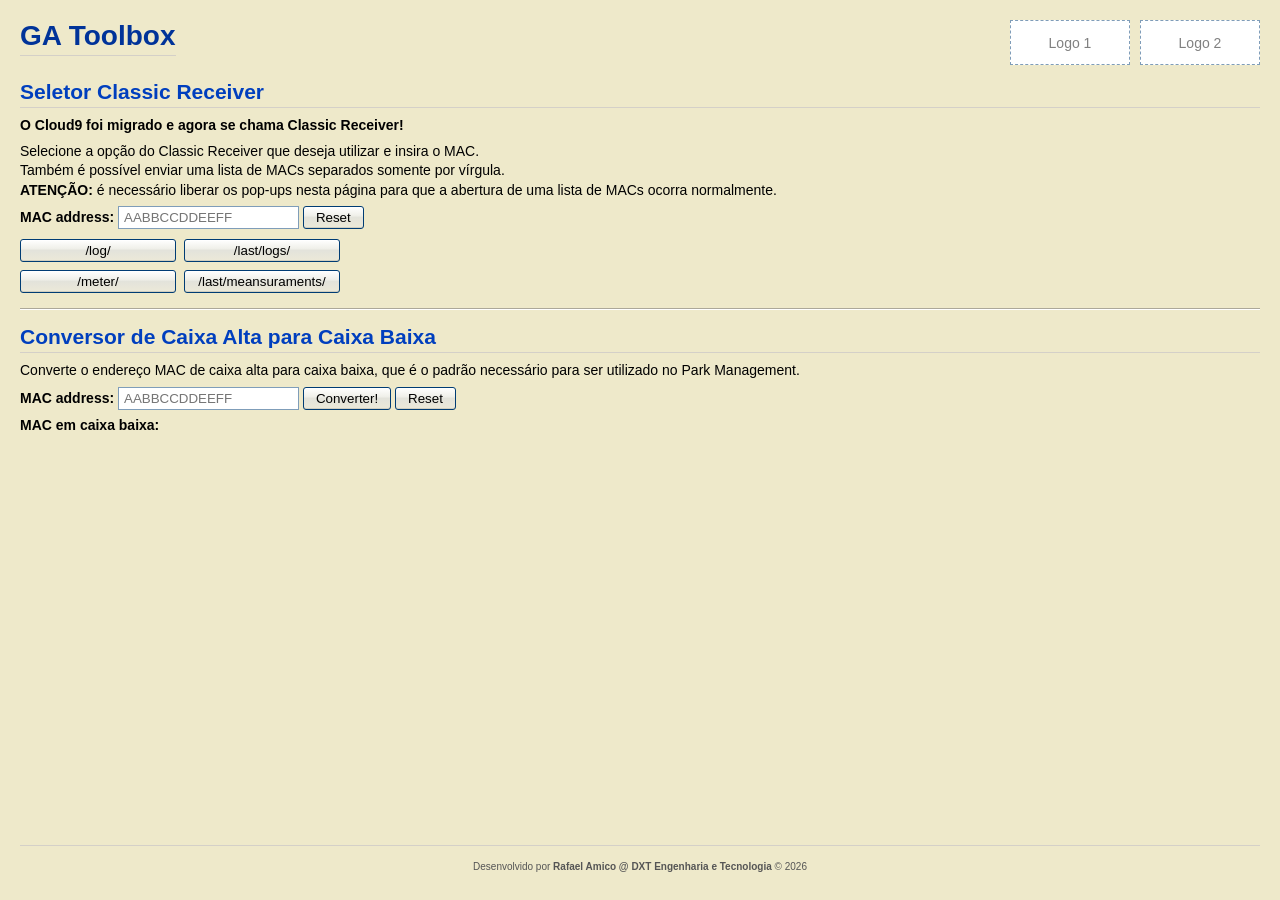
<file: index.html>
<!DOCTYPE html>
<html lang="pt-br">
<head>
  <meta charset="UTF-8">
  <meta name="viewport" content="width=device-width, initial-scale=1.0">
  <meta http-equiv="X-UA-Compatible" content="ie=edge">
  <title>GA Toolbox</title>
  <link rel="stylesheet" href="styles.css">
  <script src="script.js"></script>
</head>
<body>
  <div class="conteudo-principal">
    <header class="header-container">
      <h1>GA Toolbox</h1>
      <div class="logos-container">
        <div class="logo-placeholder">
          <!-- <img src="logo1.png" alt="Logo 1"> -->
          <span>Logo 1</span>
        </div>
        <div class="logo-placeholder">
          <!-- <img src="logo2.png" alt="Logo 2"> -->
          <span>Logo 2</span>
        </div>
      </div>
    </header>

    <h2>Seletor Classic Receiver</h2>
    <p><strong>O Cloud9 foi migrado e agora se chama Classic Receiver!</strong></p>
    <p>
      Selecione a opção do Classic Receiver que deseja utilizar e insira o MAC.<br>
      Também é possível enviar uma lista de MACs separados somente por vírgula.<br>
      <strong>ATENÇÃO:</strong> é necessário liberar os pop-ups nesta página para que a abertura de uma lista de MACs ocorra normalmente.
    </p>

    <!-- <p>98F4AB808A04, 0CDC7EDDE6A0</p> -->

    <form id="cloud9">
      <div class="campo-mac">
        <label for="mac_address"><strong>MAC address:</strong></label>
        <input type="text" id="mac_address" placeholder="AABBCCDDEEFF" pattern="[A-F0-9]{12}">
        <input type="reset">
      </div>

      <div class="grid-botoes">
        <input type="button" id="all_logs" value="/log/" onclick="pegadados('all_logs')">
        <input type="button" id="last_logs" value="/last/logs/" onclick="pegadados('last_logs')">
        <input type="button" id="all_meter" value="/meter/" onclick="pegadados('all_meter')">
        <input type="button" id="last_meter" value="/last/meansuraments/" onclick="pegadados('last_meter')">
      </div>
    </form>

    <hr>

    <h2>Conversor de Caixa Alta para Caixa Baixa</h2>
    <p>Converte o endereço MAC de caixa alta para caixa baixa, que é o padrão necessário para ser utilizado no Park Management.</p>
    
    <form id="conversorCaixa">
      <div class="caixaBaixa">
        <label for="mac_address"><strong>MAC address:</strong></label>
        <input type="text" id="mac_caixa_alta" name="mac_caixa_alta" placeholder="AABBCCDDEEFF" pattern="[A-F0-9]{12}">
        <input type="button" value="Converter!" onclick="caixaBaixa()">
        <input type="reset">
      </div>

      <p>
        <strong>MAC em caixa baixa:</strong>
        <span id="caixa_baixa"></span>
      </p>
    </form>
  </div>

  <footer>
    <p>Desenvolvido por <strong>Rafael Amico @ DXT Engenharia e Tecnologia</strong> &copy; 2026</p>
  </footer>
</body>

</html>
</file>
<file: styles.css>
/* --- ESTILO BASE WINDOWS XP (LUNA DIALOG) --- */
html {
    font-size: 14px; 
}

* {
    box-sizing: border-box;
}

body {
    background-color: #eee9ca; /* Bege padrão das janelas/diálogos do XP ECE9D8*/
    font-family: Tahoma, "Segoe UI", Geneva, Verdana, sans-serif;
    color: #000000;
    margin: 0;
    padding: 20px;
    min-height: 100vh;
    display: flex;
    flex-direction: column;
}

.conteudo-principal {
    flex: 1;
}

.header-container {
    display: flex;
    justify-content: space-between;
    align-items: flex-start;
    margin-bottom: 10px;
}

.header-container h1 {
    margin: 0;
    color: #003399;
}

/* Área de Logos no Canto Superior Direito */
.logos-container {
    display: flex;
    gap: 10px;
}

.logo-placeholder {
    width: 120px;
    height: 45px;
    border: 1px dashed #7F9DB9;
    background-color: #FFFFFF;
    display: flex;
    align-items: center;
    justify-content: center;
    color: #808080;
}

.logo-placeholder img {
    max-width: 100%;
    max-height: 100%;
    object-fit: contain;
}

/* Títulos de Seção */
h1, h2 {
    font-weight: bold;
    /*  color: #003399; /* Azul clássico dos títulos do XP */
    margin-top: 15px;
    margin-bottom: 8px;
    border-bottom: 1px solid #D4D0C8;
    padding-bottom: 3px;
}

h1 {
    color: #003399
}

h2 {
    color: #003fbe 
}

p {
    line-height: 1.4;
    margin: 6px 0;
}

/* Linha divisória fina */
hr {
    border: none;
    border-top: 1px solid #ACA899;
    border-bottom: 1px solid #FFFFFF;
    margin: 15px 0;
}

/* --- CAIXAS DE TEXTO (INPUTS) --- */
input[type="text"] {
    font-family: Tahoma, sans-serif;
    border: 1px solid #7F9DB9; /* Borda nativa do XP */
    padding: 3px 5px;
    background-color: #FFFFFF;
    outline: none;
    box-sizing: border-box;
}

input[type="text"]:focus {
    border-color: #1C5180;
}

/* --- BOTÕES ESTILO LUNA --- */
input[type="button"],
input[type="reset"],
button {
    font-family: Tahoma, sans-serif;
    color: #000000;
    background: linear-gradient(180deg, 
    #FFFFFF 0%, 
    #F0F0EA 40%, 
    #E3E3DB 50%, 
    #ECE9D8 100%);
    border: 1px solid #003C74;
    border-radius: 3px;
    padding: 3px 12px;
    cursor: pointer;
    box-shadow: inset 0 1px 0 #FFFFFF, inset 0 -1px 0 #D0CEBF;
    outline: none;
    min-height: 23px;
}

/* Efeito Hover (Brilho Amarelado do XP) */
input[type="button"]:hover,
input[type="reset"]:hover,
button:hover {
    background: linear-gradient(180deg, 
    #FFFDF0 0%, 
    #FFECA7 45%, 
    #F8D053 50%, 
    #FEE388 100%);
    border-color: #E59700;
    box-shadow: inset 0 1px 0 #FFFFFF, 0 0 3px #FFC73B;
}

/* Efeito ao Clicar (Pressionado) */
input[type="button"]:active,
input[type="reset"]:active,
button:active {
    background: linear-gradient(180deg, 
    #CD8A00 0%, 
    #E69600 20%, 
    #F3A000 100%);
    border-color: #003C74;
    padding: 4px 11px 2px 13px;
}

/* --- GRID DE BOTÕES --- */
.grid-botoes {
    display: grid;
    grid-template-columns: repeat(2, 1fr);
    gap: 8px;
    max-width: 320px;
    margin-top: 10px;
}

.grid-botoes input[type="button"] {
    width: 100%;
}

.campo-mac {
    margin-bottom: 10px;
}

/* --- RODAPÉ --- */
footer {
    margin-top: 30px;
    padding-top: 8px;
    border-top: 1px solid #D4D0C8;
    text-align: center;
    color: #555555;
    font-size: 10px;
}
</file>
